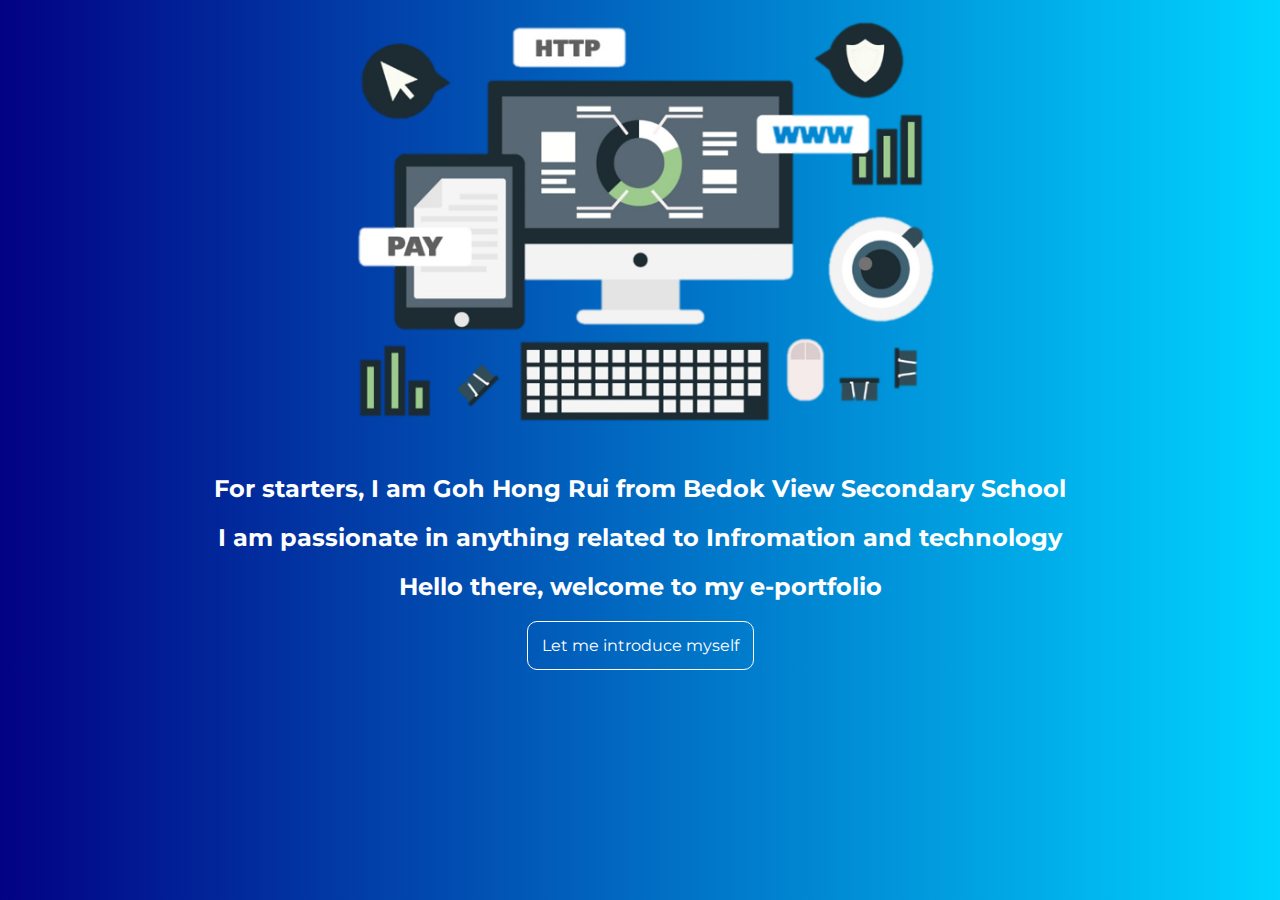
<file: index.html>
<!DOCTYPE html>
<html lang="en">
<head>
    <meta charset="UTF-8">
    <meta name="viewport" content="width=device-width, initial-scale=1.0">
    <title>E-Portfolio</title>
    <link rel="stylesheet" href="MainMenu.css">
    <link href="https://fonts.googleapis.com/css2?family=Montserrat:ital@1&display=swap" rel="stylesheet">
</head>
<body>
    <div class="content">
        <img src="Logo.png" alt="logo" class="logo">
    <h2 id="SelfIntro">For starters, I am Goh Hong Rui from Bedok View Secondary School</h2>
    </div>
    <div class="content">
    <h2 id="Passion">I am passionate in anything related to Infromation and technology</h2>
    </div>
    <div class="content">
    <h2 id="intro">Hello there, welcome to my e-portfolio</h2>
    </div>
    <div class="content">
    <a href="achievements.html" id="ViewMore">Let me introduce myself</a>
    </div>
</body>
</html>
</file>
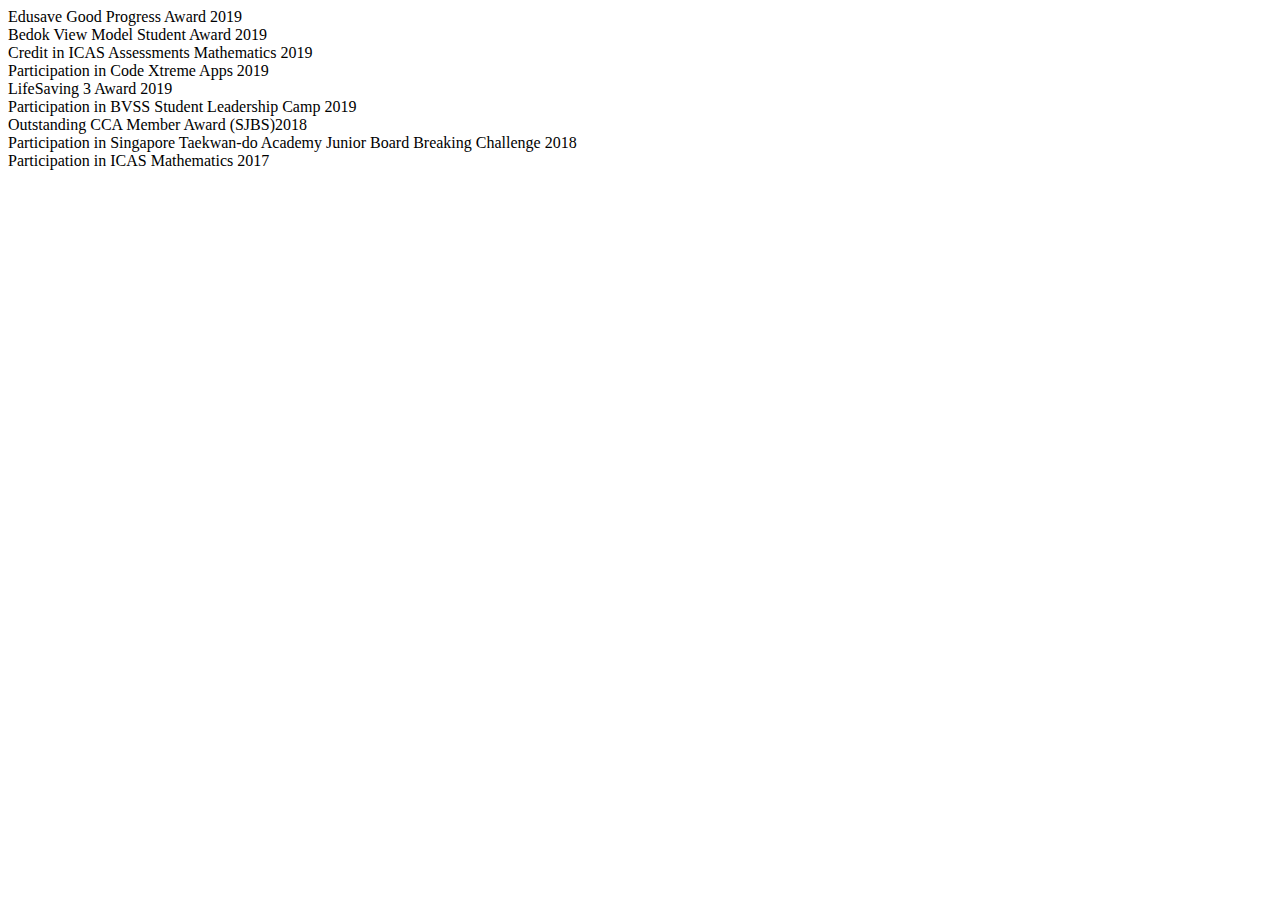
<file: Achievements.html>
<!DOCTYPE html>
<html lang="en">
<head>
    <meta charset="UTF-8">
    <meta name="viewport" content="width=device-width, initial-scale=1.0">
    <title>Achievements</title>
</head>
<body>
    <div class="achievements">Edusave Good Progress Award 2019</div>
    <div class="achievements">Bedok View Model Student Award 2019</div>
    <div class="achievements">Credit in ICAS Assessments Mathematics 2019</div>
    <div class="achievements">Participation in Code Xtreme Apps 2019</div>
    <div class="achievements">LifeSaving 3 Award 2019</div>
    <div class="achievements">Participation in BVSS Student Leadership Camp 2019</div>
    <div class="achievements">Outstanding CCA Member Award (SJBS)2018</div>
    <div class="achievements">Participation in Singapore Taekwan-do Academy Junior Board Breaking Challenge 2018</div>
    <div class="achievements">Participation in ICAS Mathematics 2017</div>
</body>
</html>
</file>
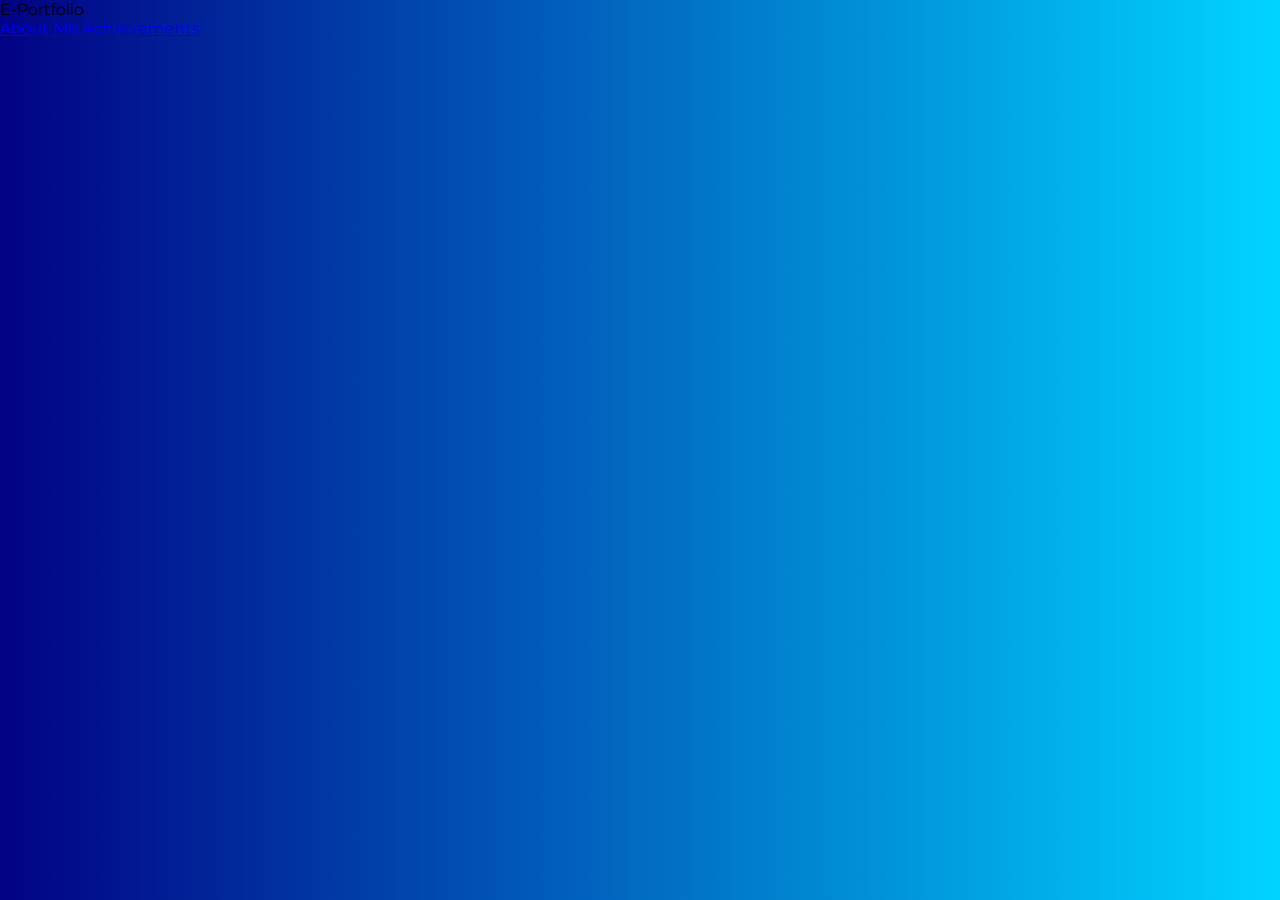
<file: MainMenu.html>
<!DOCTYPE html>
<html lang="en">
<head>
    <meta charset="UTF-8">
    <meta name="viewport" content="width=device-width, initial-scale=1.0">
    <title>E-Portfolio</title>
    <link rel="stylesheet" href="MainMenu.css">
    <link href="https://fonts.googleapis.com/css2?family=Montserrat:wght@500&display=swap" rel="stylesheet">
</head>
<body>
    <div id="title">E-Portfolio</div>
    <div id="Menu">
        <a href="Myself.html" class='aboutMe' onclick="AboutMe()">About Me</a>
        <a href="achievements.html" class='aboutMe'>Achievements</a>
    </div>
        <script src="MainMenu.js"></script>
</body>
</html>
</file>
<file: MainMenu.css>
@media only screen and (orientation:portrait)and(max-width:500px){
    body{
        width: max-content;
    }
    div.content{
        margin: auto;
        text-align: center;
    }
    h2{
        margin: auto;
        font-size: 10px;
        width: 100%;
    }
    a{
        margin: auto;
        font-size: 10px;
        width: 100%;    
    }
    img.logo{
        position:relative;
        width: 25%;
        margin:auto;
    }
}
@media only screen and (max-width:1100px) and (min-width:501px){
    body{
        width: max-content;
    }
    div.content{
        margin: auto;
        text-align: center;
    }
    h2{
        margin: auto;
        font-size: 50px;
        width: 100%;
    }
    a{
        margin: auto;
        font-size: 50px;
        width: 100%;    
    }
    img.logo{
        position:relative;
        height: 50vh;
        margin:auto;
    }
}
@keyframes Fade{
    from{opacity: 0;}
    to{opacity: 1;}
}
body{
    font-family: 'Montserrat', sans-serif;;
    animation: Fade 1s linear;
    background: rgb(2,0,36);
    background: linear-gradient(90deg, rgba(2,0,36,1) 0%, rgba(2,2,133,1) 0%, rgba(0,212,255,1) 100%);
    object-fit: cover;
    width: 100vw;
    margin: 0;

}
div.content{
    margin: auto;
    text-align: center;
}
#intro{
    position: relative;
    top:0;
    color: white;
}
#ViewMore{
    position: relative;
    top:0h;
    color:white;
    border: white solid 1px;
    border-radius: 10px;
    padding: 14px;
    text-decoration: none;
    display: inline-block;
    transition: 1s;
}
#ViewMore:hover{
    color: black;
    background: white;
    border: black solid 1px;
    border-radius: 10px;
    text-decoration: underline;
}
h2{
    text-align: center;
    color: white;
    top:0;
    position: relative;
    display: block;
}
img.logo{
    position:relative;
    height: 50vh;
    margin:auto;
}
</file>
